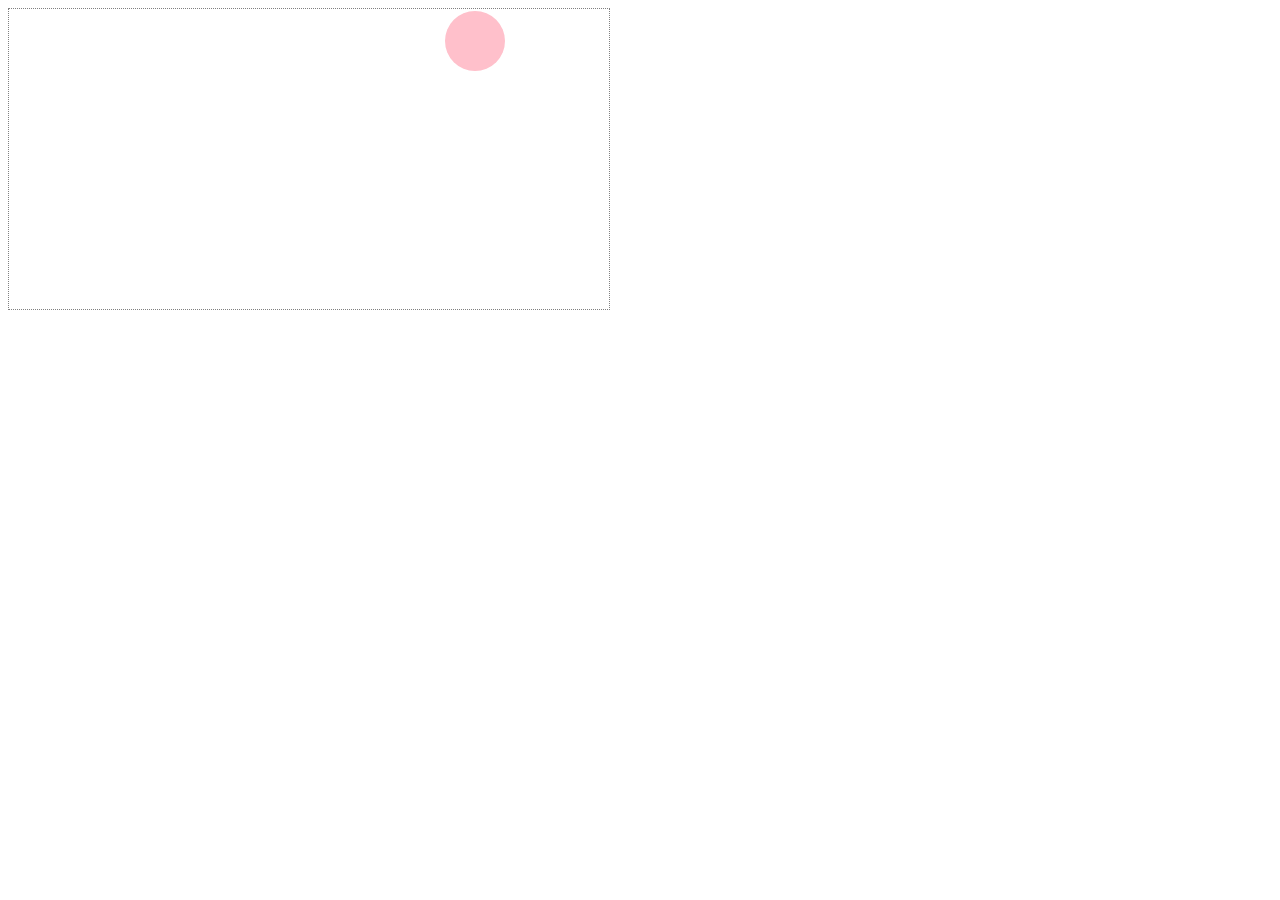
<file: Bouncing_Ball/index.html>
<!DOCTYPE html>
<html>
  <head>
    <meta charset="utf-8">
    <title></title>
    <link rel="stylesheet" href="style.css">
  </head>
  <body>
<canvas id="myCanvas" width="600" height="300"></canvas>
  <script type="text/javascript" src="bounce.js">

  </script>
  </body>
</html>
</file>
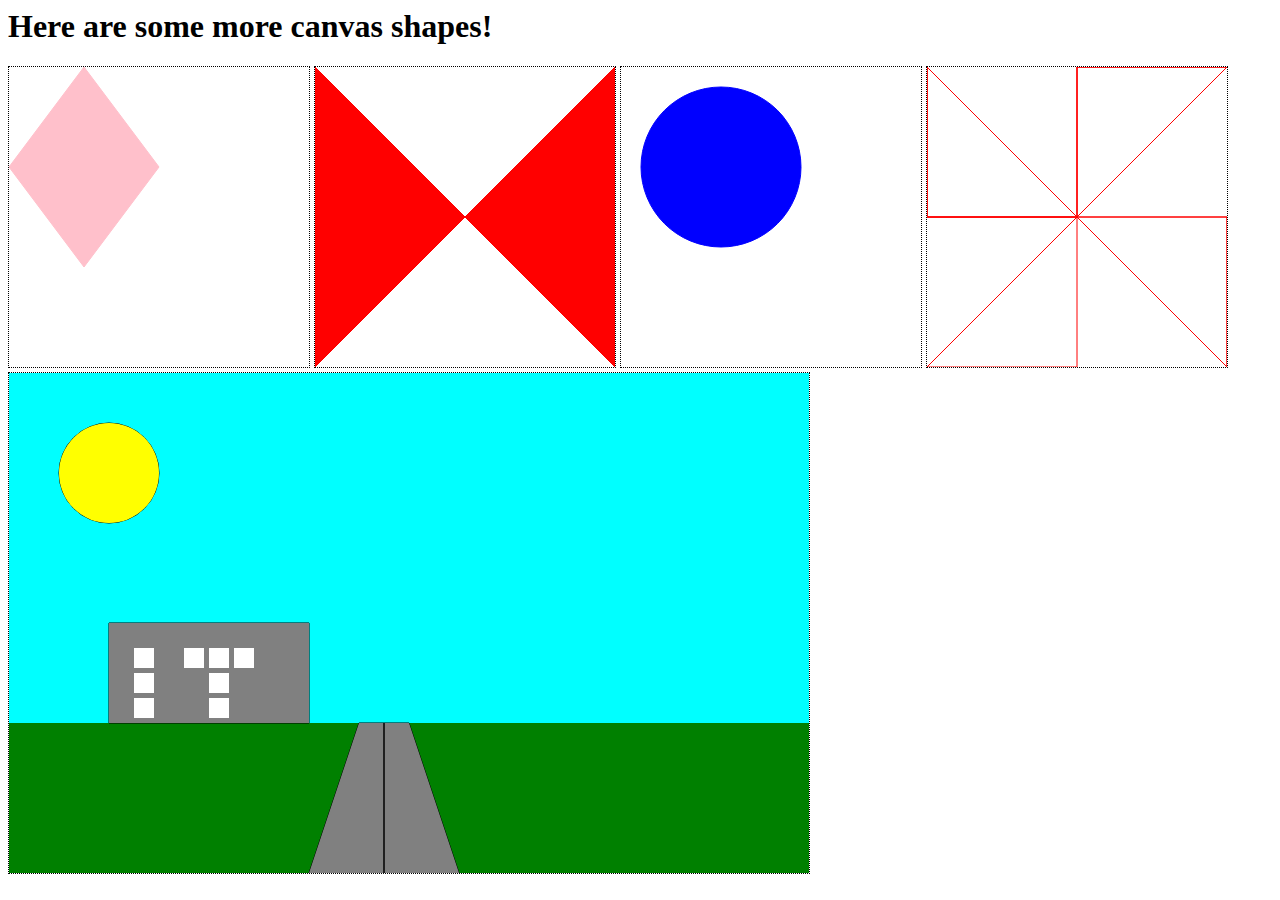
<file: Canvas_Shapes/index.html>
<html>
<head>
	<title>More Shapes</title>
	<link rel="stylesheet" type="text/css" href="style.css">
</head>
<body>
	<h1>Here are some more canvas shapes!</h1>
<canvas id="myCanvas" width="300" height="300"></canvas>
<canvas id="myCanvas2" width="300" height="300"></canvas>
<canvas id="myCanvas3" width="300" height="300"></canvas>
<canvas id="myCanvas4" width="300" height="300"></canvas>
<canvas id="myCanvas5" width="800" height="500"></canvas>



<script type="text/javascript" src="draw.js"></script>
</body>
</html>
</file>
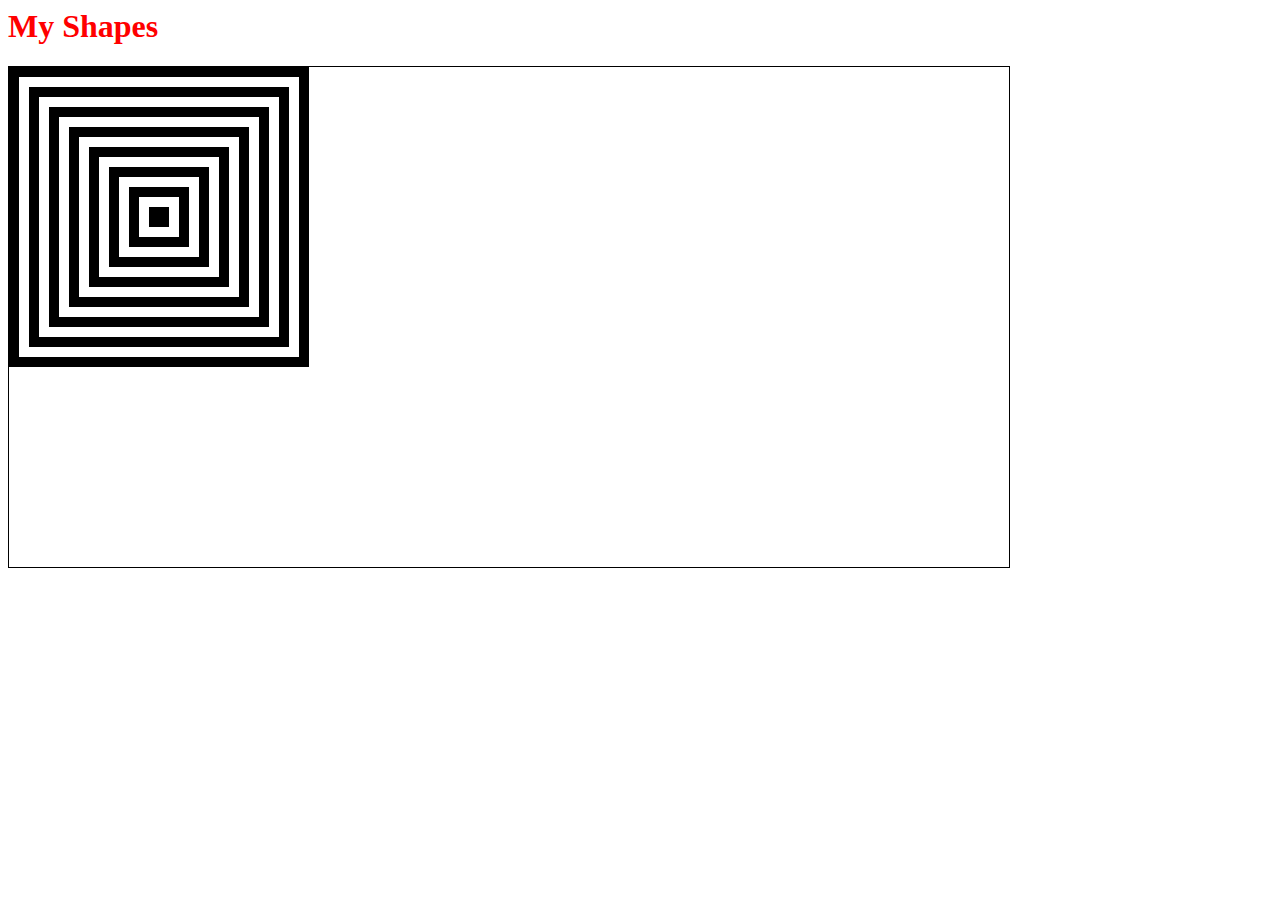
<file: Sublime Text Firstcode HTML 5/index.html>
<html>
<head>
	<title>My First HTML 5 Canvas By Stanly Kubrick</title>
	<link rel="stylesheet" type="text/css" href="style.css">
</head>
<body>
<h1> My Shapes </h1>

	<canvas id="myCanvas" width=1000 height=500></canvas>

	<script type="text/javascript" src="draw.js"></script>
</body>
</html>
</file>
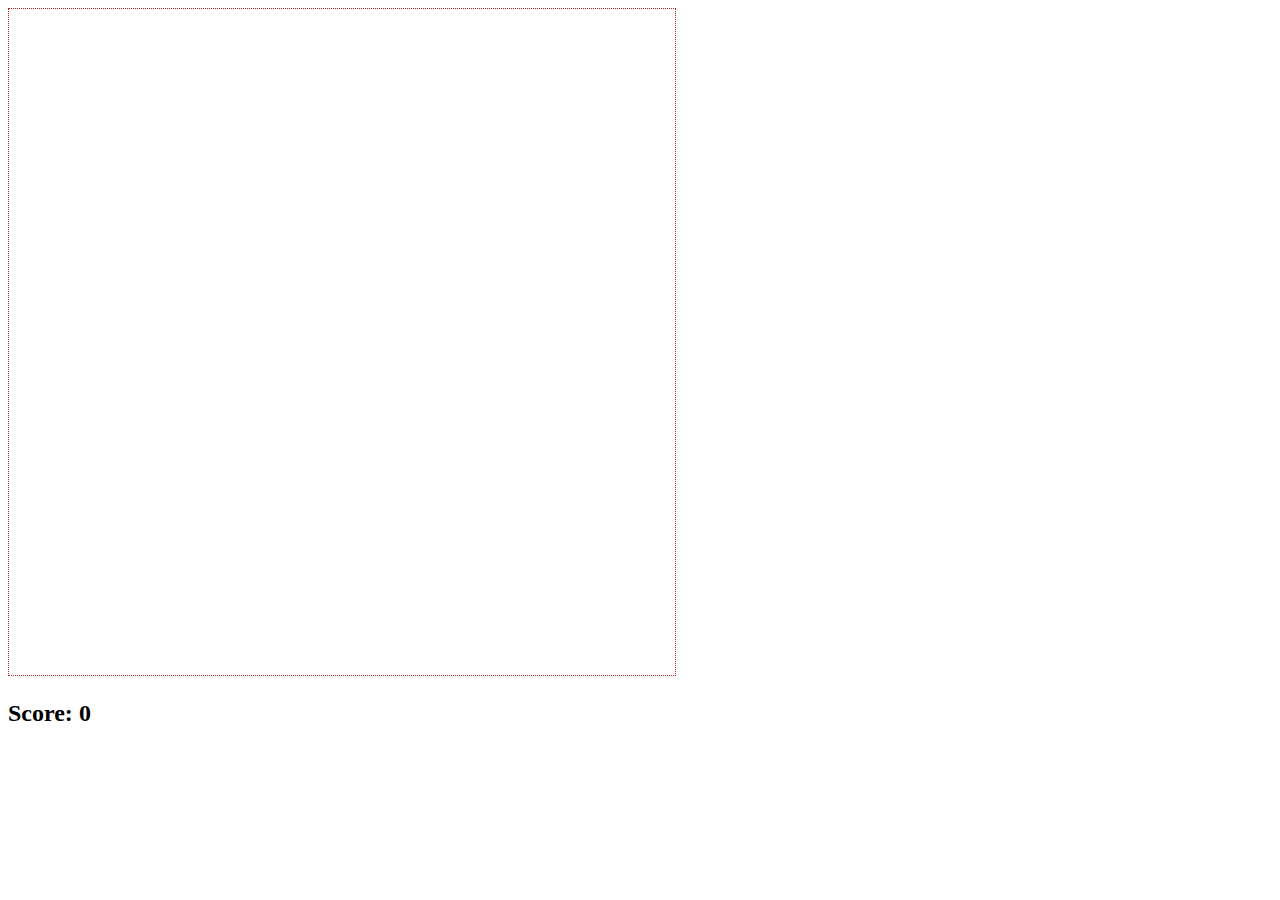
<file: tutti_fruity/index.html>
<!DOCTYPE html>
<html>
  <head>
    <meta charset="utf-8">
    <title>Stars vs. Bombs</title>
    <link rel="stylesheet" href="style.css" media="screen" title="no title">

  </head>
  <body>
<canvas id="myCanvas" width="666" height="666"></canvas>
<div class="JimmyJohns">
  <h2>Score:&nbsp</h2> <h2 id="score">0</h2>
</div>
    <script type="text/javascript" src="fruit.js">

    </script>
  </body>
</html>
</file>
<file: Bouncing_Ball/style.css>
canvas {
  border: 1px dotted grey;
}
</file>
<file: Canvas_Shapes/style.css>
canvas {
	border: 1px dotted black;
}
</file>
<file: Sublime Text Firstcode HTML 5/style.css>
h1{
	color: red;
}

#myCanvas {
	border: 1px solid black;
}
</file>
<file: tutti_fruity/style.css>
canvas {
  border: 1px dotted firebrick;
}

div {
  display: flex;
}
</file>
